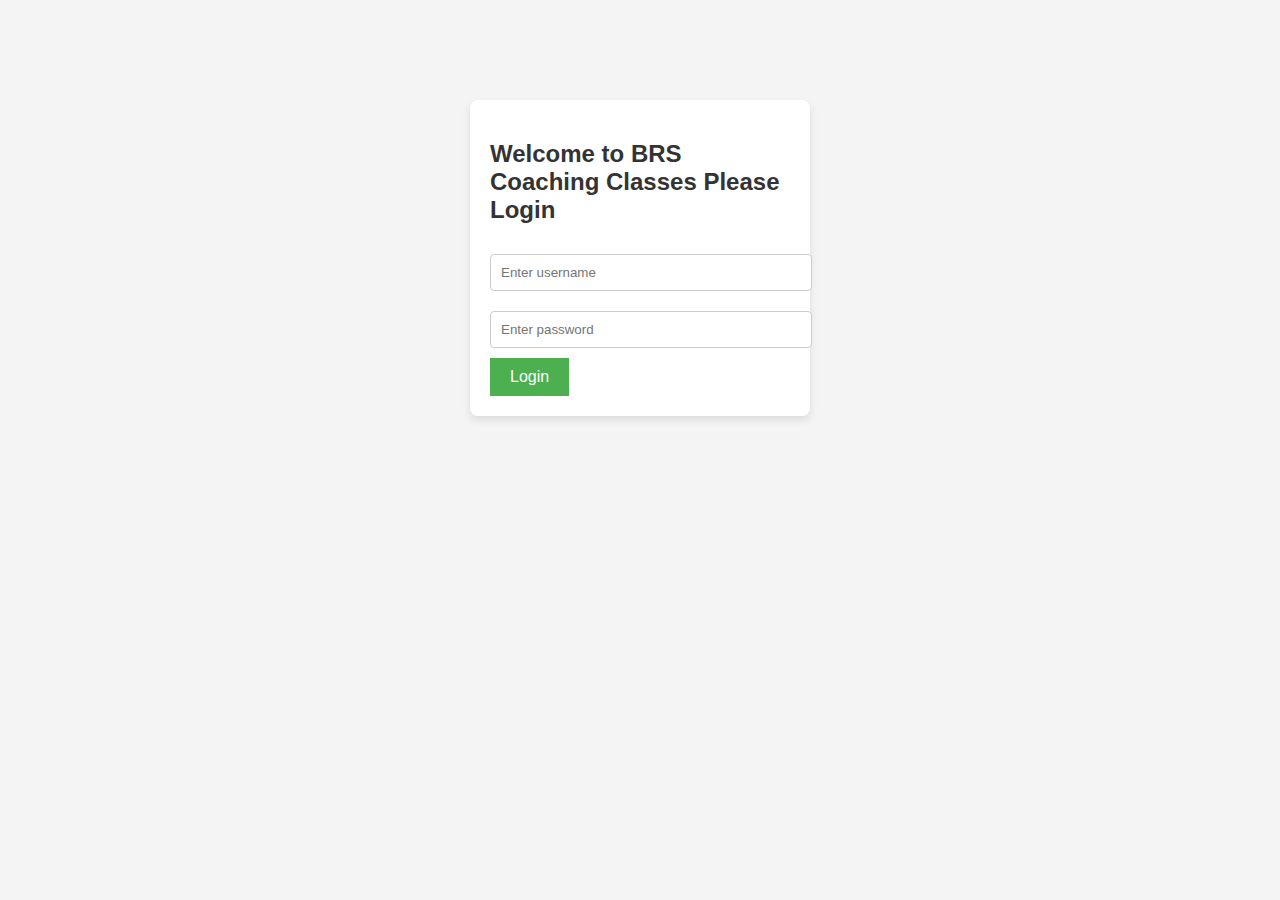
<file: index.html>
<!DOCTYPE html>
<html lang="en">
<head>
    <meta charset="UTF-8">
    <meta name="viewport" content="width=device-width, initial-scale=1.0">
    <title>Login</title>
    <link rel="stylesheet" href="styles.css">
</head>
<body>
    <div class="login-container">
        <h2>Welcome to BRS Coaching Classes Please Login</h2>
        <form id="loginForm">
            <input type="text" id="username" placeholder="Enter username" required><br>
            <input type="password" id="password" placeholder="Enter password" required><br>
            <button type="submit">Login</button>
        </form>
    </div>

    <script src="script.js"></script>
</body>
</html>
</file>
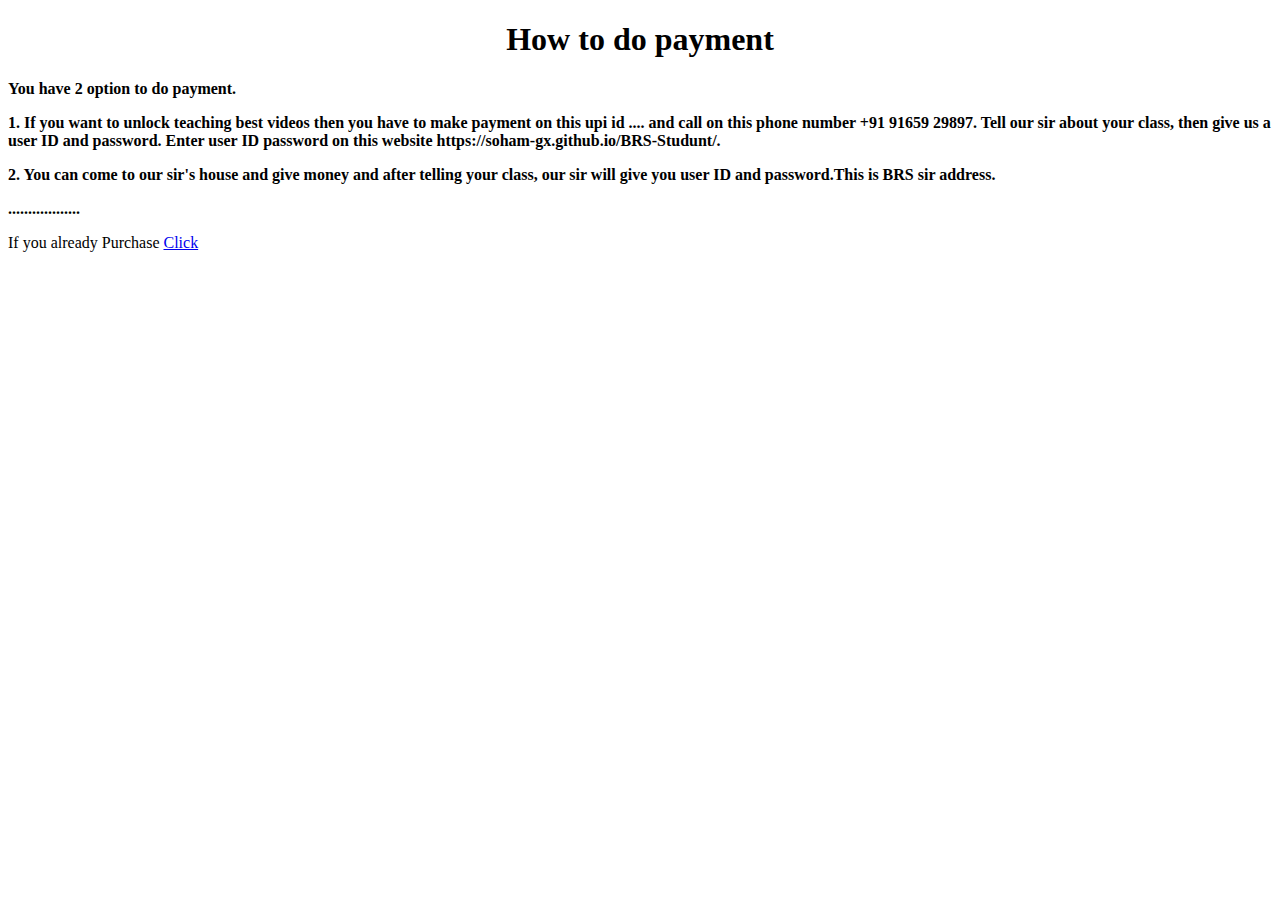
<file: nextplan.html>
<!DOCTYPE html>
<html lang="en">
  <head>
    <meta charset="utf-8">
    <title>title</title>
  </head>
  
   <Center><b><h1>How to do payment</h1></b></Center>
   <b><p>You have 2 option to do payment.
   </p></b>

<b><p> 1. If you want to unlock teaching best videos then you have 
  to make payment on this upi id .... and call on this phone number 
  +91 91659 29897. Tell our sir about your class, then give us a user ID and password. 
  Enter user ID password on this website https://soham-gx.github.io/BRS-Studunt/.</p></b>
  <b><p>2. You can come to our sir's house and give money and after telling
     your class, our sir will give you user ID and password.This is BRS sir address.</p></b>
     <b><p>..................</p></b>
     <p>If you already Purchase <a href="https://soham-gx.github.io/BRS-Studunt/index.html"> Click </a></p>
</p>
</file>
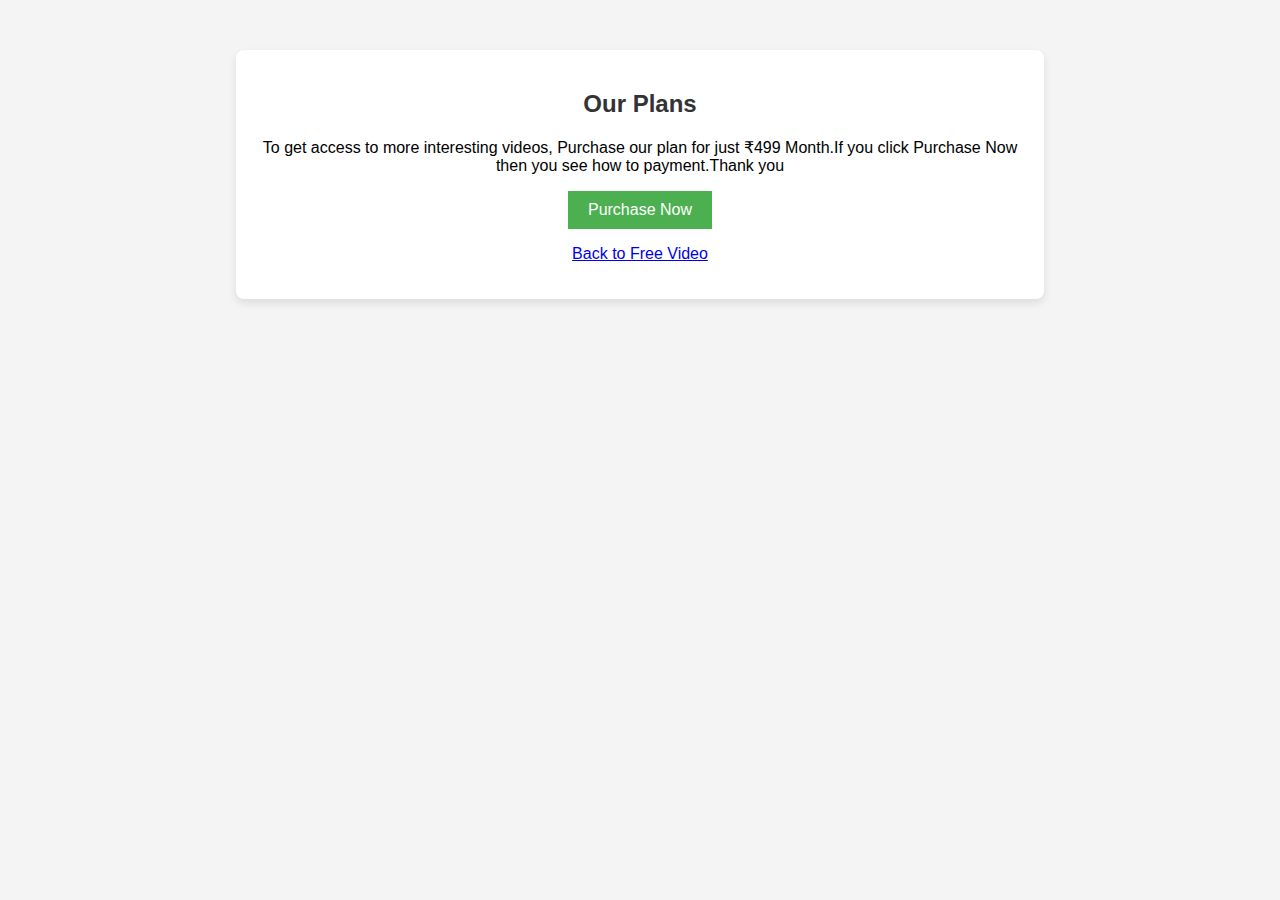
<file: subscription.html>
<!DOCTYPE html>
<html lang="en">
<head>
    <meta charset="UTF-8">
    <meta name="viewport" content="width=device-width, initial-scale=1.0">
    <title>Subscription</title>
    <link rel="stylesheet" href="styles.css">
</head>
<body>
    
    <div class="subscription-info">
        <h2>Our Plans</h2>
        <p>To get access to more interesting videos, Purchase our plan for just ₹499 Month.If you click Purchase Now
        then you see how to payment.Thank you</p>
        <button onclick="window.location.href='nextplan.html'"> Purchase Now</button>
        <p><a href="video.html">Back to Free Video</a></p>

        </div>

 



    
    

    <script src="script.js"></script>
</body>
</html>
</file>
<file: styles.css>
/* General Styles */
body {
    font-family: Arial, sans-serif;
    background-color: #f4f4f4;
    margin: 0;
    padding: 0;
}

h2 {
    color: #333;
}

button {
    background-color: #4CAF50;
    color: white;
    padding: 10px 20px;
    border: none;
    cursor: pointer;
    font-size: 16px;
}

button:hover {
    background-color: #45a049;
}

/* Login Page */
.login-container {
    width: 300px;
    margin: 100px auto;
    padding: 20px;
    background-color: white;
    box-shadow: 0 4px 8px rgba(0, 0, 0, 0.1);
    border-radius: 8px;
}

input {
    width: 100%;
    padding: 10px;
    margin: 10px 0;
    border: 1px solid #ccc;
    border-radius: 4px;
}

/* Video Page */
.video-container {
    text-align: center;
    margin: 50px auto;
}

video {
    width: 80%;
    max-width: 800px;
}

/* Subscription Page */
.subscription-info {
    text-align: center;
    margin: 50px auto;
    width: 60%;
    padding: 20px;
    background-color: white;
    box-shadow: 0 4px 8px rgba(0, 0, 0, 0.1);
    border-radius: 8px;
}
</file>
